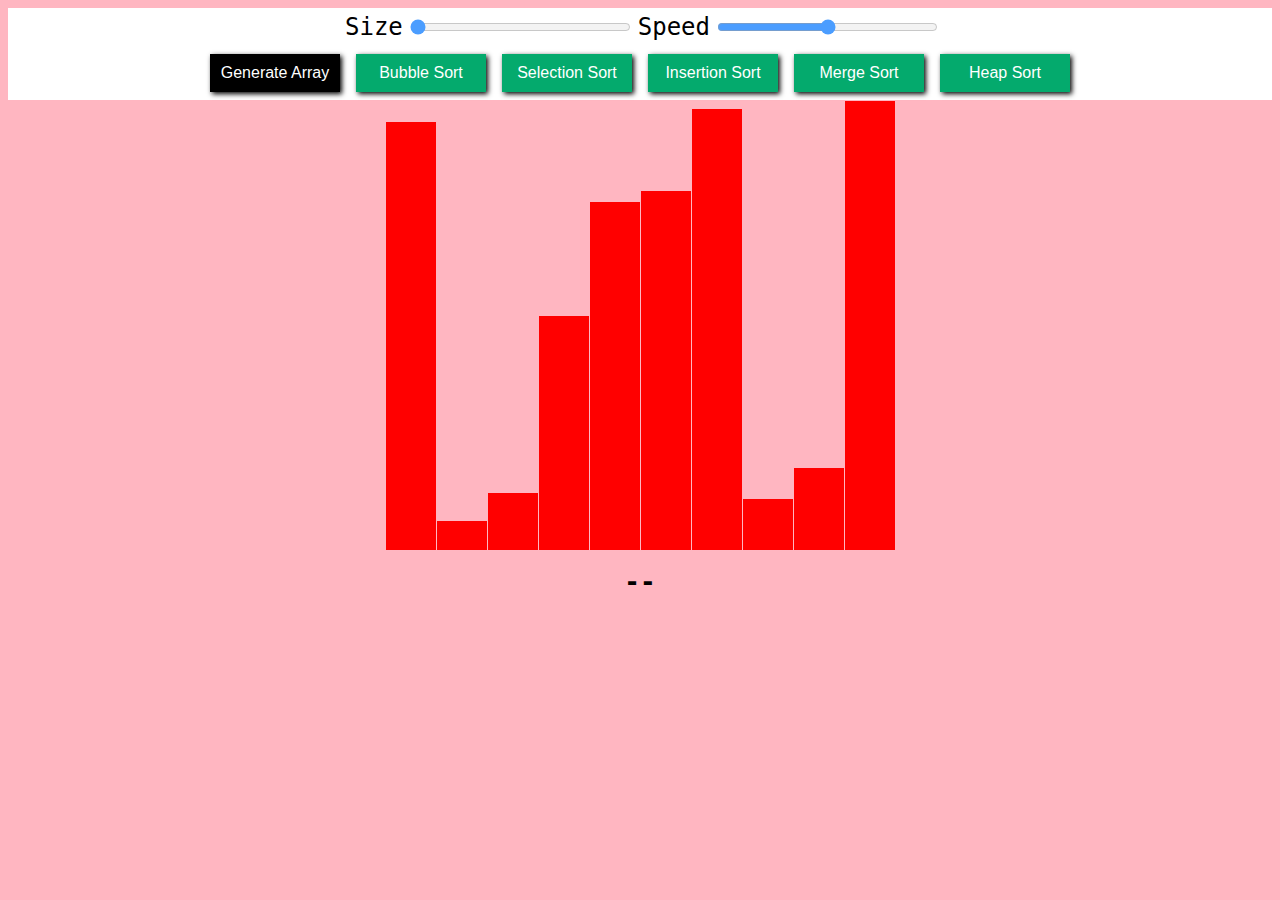
<file: projects/sortingvisualizer/sorting-visualizer-index.html>
<!DOCTYPE html>
<html lang="en">
<head>
    <link rel="stylesheet" href="style.css">
    <meta charset="UTF-8">
    <meta http-equiv="X-UA-Compatible" content="IE=edge">
    <meta name="viewport" content="width=device-width, initial-scale=1.0">
    <link rel="preconnect" href="https://fonts.googleapis.com">
    <link rel="preconnect" href="https://fonts.gstatic.com" crossorigin>    
    <link href="https://fonts.googleapis.com/css2?family=Montserrat:wght@300&display=swap" rel="stylesheet">
    <title>Sorting Visualizer</title>
</head>
<body>
    <div id = "dashboard">
        <div class="slide-container">
            <p class = "slide-box">Size</p>
            <input type="range" min="10" max="100" value="10" class="slider" id="myRange">
            <p class = "slide-box">Speed</p>
            <input type="range" min="-500" max="-100" value="-300" class="slider" id="mySpeed">
        </div>
        <div class="btn-container">
            <button id = "btn-generate" class = "btn" style = "background-color: black;">Generate Array</button>
            <button id = "btn-sort-bubble" class = "btn">Bubble Sort</button>
            <button id = "btn-sort-selection" class = "btn">Selection Sort</button>
            <button id = "btn-sort-insertion" class = "btn">Insertion Sort</button>
            <button id = "btn-sort-merge" class = "btn">Merge Sort</button>
            <button id = "btn-sort-heap" class = "btn">Heap Sort</button>
        </div>
    </div>
    <!-- container for all bars to be sorted -->
    <div id = "bar-container"></div>
    <!-- information about sort and bar value -->
    <h1 id = "bar-value">--</h1>
    
    <!-- including all JS files -->
    <script src="https://code.jquery.com/jquery-3.6.0.js" integrity="sha256-H+K7U5CnXl1h5ywQfKtSj8PCmoN9aaq30gDh27Xc0jk=" crossorigin="anonymous"></script>
    <script src="script.js"></script>
    <script src="bubble.js"></script>
    <script src="selection.js"></script>
    <script src="insertion.js"></script>
    <script src="merge.js"></script>
    <script src="heap.js"></script>
</body>
</html>
</file>
<file: projects/sortingvisualizer/style.css>
body{
    font-family: "Source Sans Pro", sans-serif;
    background-color: lightpink;
    font-family: monospace;
    min-width: 600px;
}
#bar-container{
    margin: auto;
    display: flex;
    justify-content: center;
    align-items: flex-end;
    height: 450px;
}
.bar{
    margin-left: 1px;
    width: 50px;
    background-color: red;
    transition: 0.3s all linear;
}
.bar p{
    /* margin: 0; */
    font-size: 10px;
    color: black;
    text-align: center;
    transform: rotate(-90deg) translateX(50px);
}
#dashboard{
    display: flex;
    flex-wrap: wrap;
    justify-content: center;
    align-self: center;
    background-color: white;
}
/* SLIDER */
.slide-container{
    font-size: 1.5rem;
    display: flex;
    width: 600px;
}
.slider{
    cursor: pointer;
    width: 100%;
    background: #d3d3d3;
    outline: none;
    opacity: 0.7;
    transition: opacity .2s;
}
.slider:hover {
    opacity: 1;
}
.slide-box{
    margin: 5px;
}

/*BUTTON*/
.btn{
    cursor: pointer;
    padding: 10px;
    font-size: 1rem;
    border: 0;
    margin: 0.5rem 0.5rem 0.5rem 0.5rem;
    display: inline;
    width: 130px;
    background-color: rgb(4, 170, 109);
    color: white;
    box-shadow: 2px 2px 5px black;
}
.btn:hover{
    background-color: darkolivegreen;
}
.btn:active{
    transform: translate(2px,2px);
}
.btn-container{
    display: flex;
    flex-wrap: wrap;
}

#bar-value{
    text-align: center;
}
</file>
